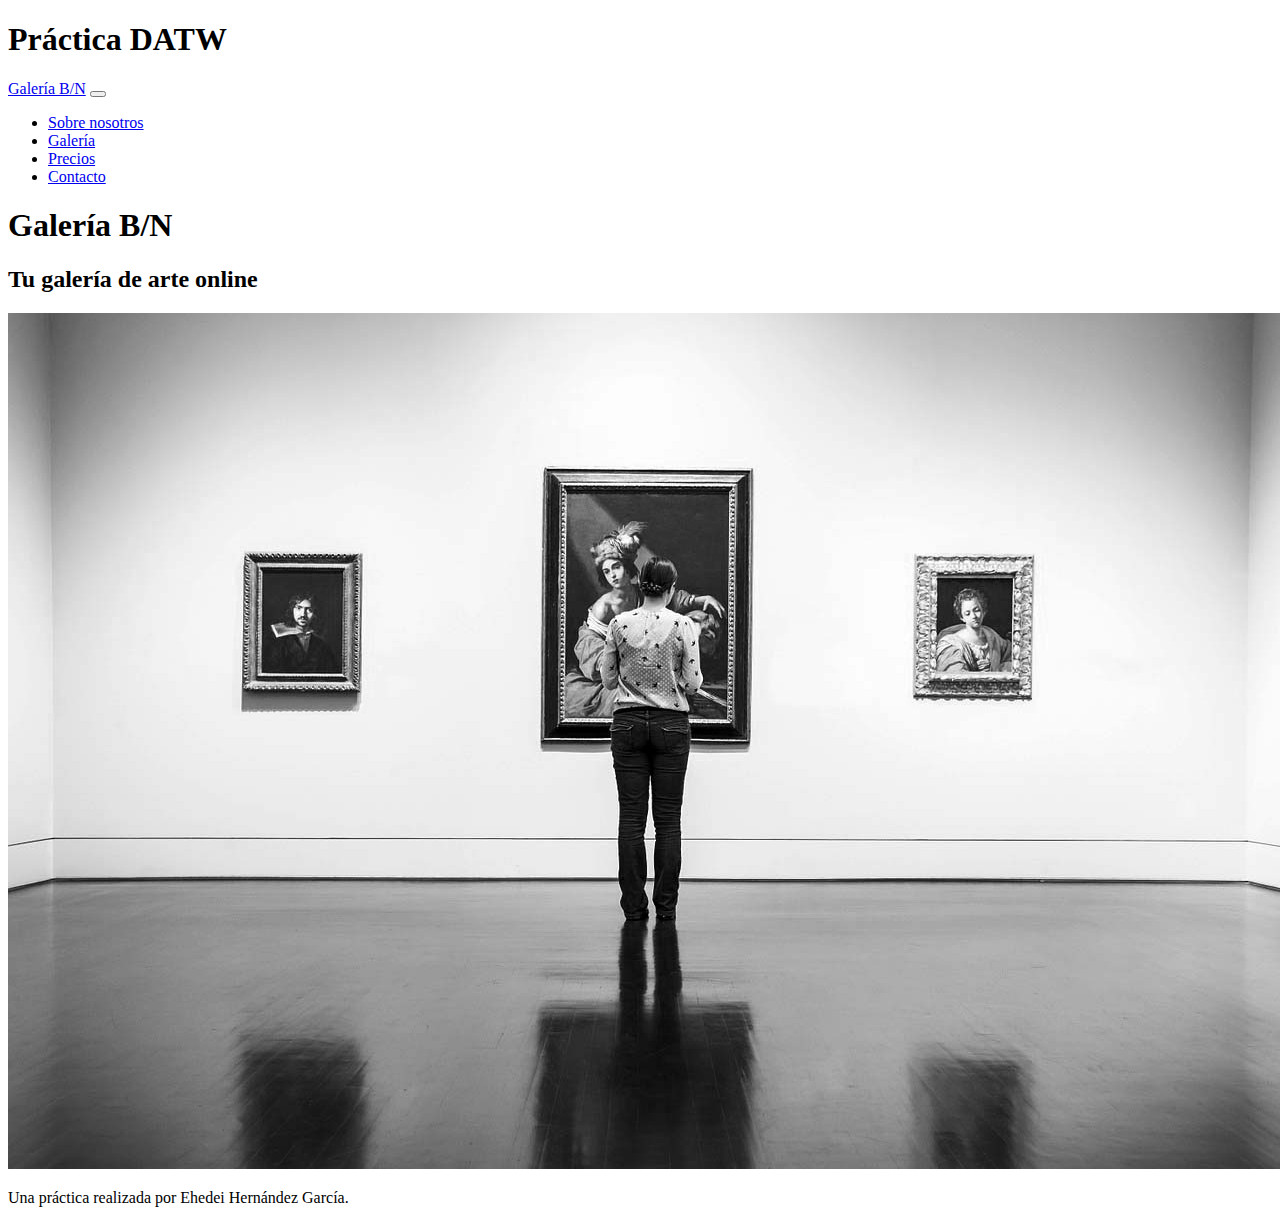
<file: JS/Practica_UF1843 Ehedei/index.html>
<!DOCTYPE html>
<html lang="en">

  <head>
    <meta charset="UTF-8">
    <meta name="author" content="Ehedei Hernández García">
    <meta name="description" content="Prácticas de DATW">
    <meta name="viewport" content="width=device-width, initial-scale=1.0">
    <link rel="shortcut icon" href="icons/favicon.ico">
    <title>Prácticas HTML</title>
    <link rel="stylesheet" href="https://stackpath.bootstrapcdn.com/bootstrap/4.5.0/css/bootstrap.min.css" integrity="sha384-9aIt2nRpC12Uk9gS9baDl411NQApFmC26EwAOH8WgZl5MYYxFfc+NcPb1dKGj7Sk" crossorigin="anonymous">
    <link rel="stylesheet" href="css/style.css">
    
  </head>

  <body>
    <div id="container">
      <header class="p-5 text-center text-white bg-dark">
        <h1>Práctica DATW</h1>
      </header>
      <nav class="navbar navbar-expand-lg navbar-light bg-light">
        <a class="navbar-brand" href="./index.html" aria-label="Ir a la página principal">Galería B/N</a>
        <button class="navbar-toggler" type="button" data-toggle="collapse" data-target="#navbarNav" aria-controls="navbarNav" aria-expanded="false" aria-label="Toggle navigation">
          <span class="navbar-toggler-icon"></span>
        </button>
        <div class="collapse navbar-collapse" id="navbarNav">
          <ul class="navbar-nav">
            <li class="nav-item">
              <a class="nav-link" href="pages/nosotros.html" aria-label="Quienes somos">Sobre nosotros</span></a>
            </li>
            <li class="nav-item">
              <a class="nav-link" href="pages/galeria.html" aria-label="Ir a la galería principal">Galería</span></a>
            </li>
            <li class="nav-item">
              <a class="nav-link" href="pages/precios.html" aria-label="Consultar precios">Precios</a>
            </li>
            <li class="nav-item">
              <a class="nav-link" href="pages/contacto.html" aria-label="Ir al formulario de contacto">Contacto</a>
            </li>
          </ul>
        </div>
      </nav>
      <main>
        <section class="text-center p-4" id="landing">
          <h1 class="mt-5 text-dark">Galería B/N</h1>
          <h2 class="mb-5 text-muted">Tu galería de arte online</h2>
          <div class="row justify-content-center mt-5">
            <div class="col-12 col-sm-10 col-md-8 col-lg-6 col-xl-4 mb-5 p-4" >
              <img class="img-fluid" src="img/gallery.jpg" alt="Imagen de una mujer en una galería de arte en blanco y negro"/>
            </div>
          </div>
        </section>
      </main>
      <footer class="p-3 text-center text-white bg-dark">
        <p>Una práctica realizada por Ehedei Hernández García.</p>
      </footer>
    </div>
    <script src="https://code.jquery.com/jquery-3.3.1.slim.min.js" integrity="sha384-q8i/X+965DzO0rT7abK41JStQIAqVgRVzpbzo5smXKp4YfRvH+8abtTE1Pi6jizo" crossorigin="anonymous"></script>
<script src="https://cdnjs.cloudflare.com/ajax/libs/popper.js/1.14.7/umd/popper.min.js" integrity="sha384-UO2eT0CpHqdSJQ6hJty5KVphtPhzWj9WO1clHTMGa3JDZwrnQq4sF86dIHNDz0W1" crossorigin="anonymous"></script>
<script src="https://stackpath.bootstrapcdn.com/bootstrap/4.3.1/js/bootstrap.min.js" integrity="sha384-JjSmVgyd0p3pXB1rRibZUAYoIIy6OrQ6VrjIEaFf/nJGzIxFDsf4x0xIM+B07jRM" crossorigin="anonymous"></script>
  </body>

</html>
</file>
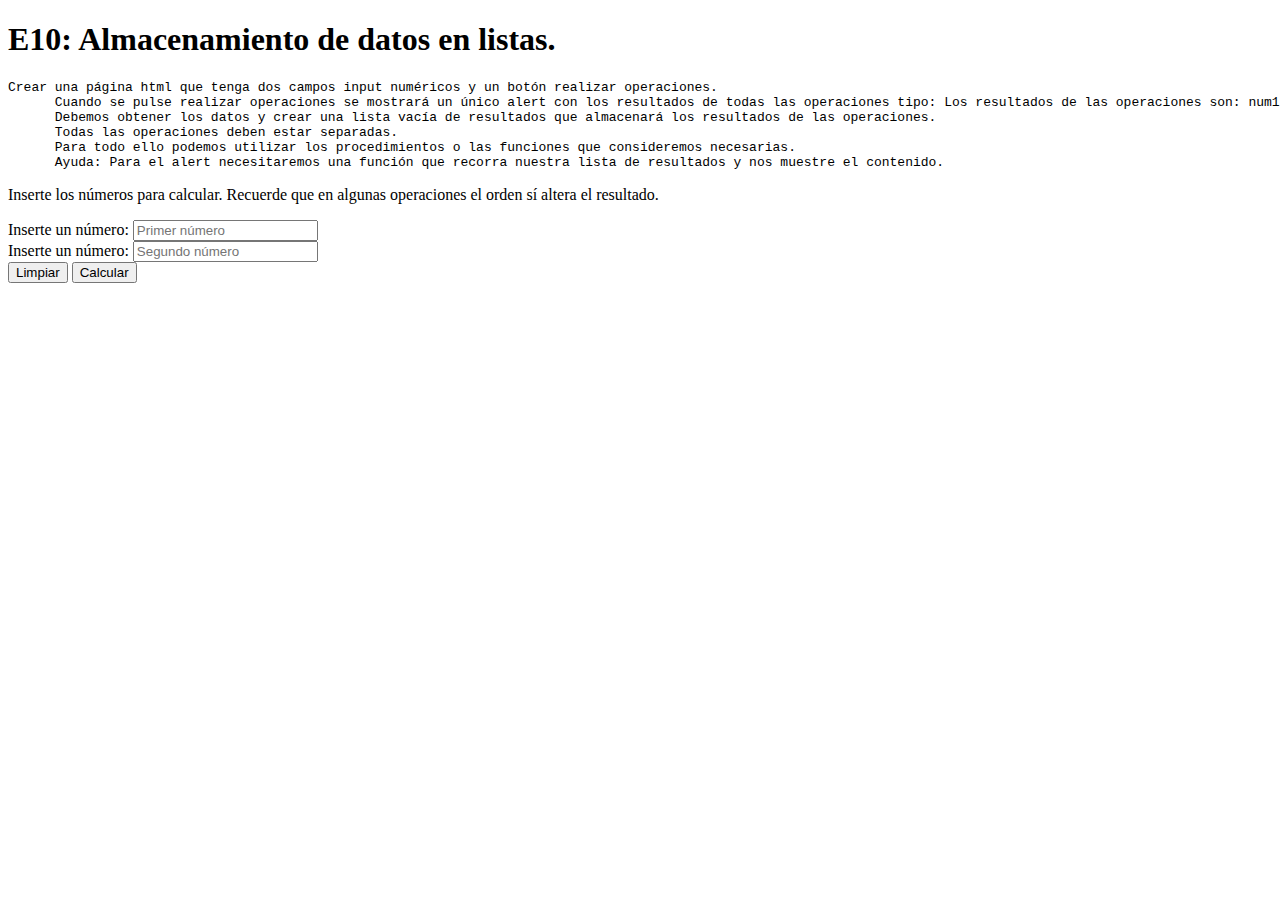
<file: E10Ehedei/E10Ehedei.html>
<!DOCTYPE html>
<html lang="en">

  <head>
    <meta charset="UTF-8">
    <meta name="viewport" content="width=device-width, initial-scale=1.0">
    <meta name="author" content="Ehedei Hernández García">
    <script async src="E10Ehedei.js"></script>
    <title>Prácticas DATW</title>
  </head>

  <body>
    <h1>E10: Almacenamiento de datos en listas.</h1>
    <pre>Crear una página html que tenga dos campos input numéricos y un botón realizar operaciones.
      Cuando se pulse realizar operaciones se mostrará un único alert con los resultados de todas las operaciones tipo: Los resultados de las operaciones son: num1/num2=resultado,num1+num2=resultado...
      Debemos obtener los datos y crear una lista vacía de resultados que almacenará los resultados de las operaciones.
      Todas las operaciones deben estar separadas.
      Para todo ello podemos utilizar los procedimientos o las funciones que consideremos necesarias.
      Ayuda: Para el alert necesitaremos una función que recorra nuestra lista de resultados y nos muestre el contenido.</pre>
    
      <form>
        <p>Inserte los números para calcular. Recuerde que en algunas operaciones el orden sí altera el resultado.</p>
        <div>
          <label for="input-1">Inserte un número: </label>
          <input type="number" name="input-1" id="input-1" step="1" placeholder="Primer número"/>
        </div>
        <div>
          <label for="input-2">Inserte un número: </label>
          <input type="number" name="input-2" id="input-2" step="1" placeholder="Segundo número"/>
        </div>
        <button type="reset" id="reset">Limpiar</button>
        <button id="boton">Calcular</button>
    </form>
    

  </body>

</html>
</file>
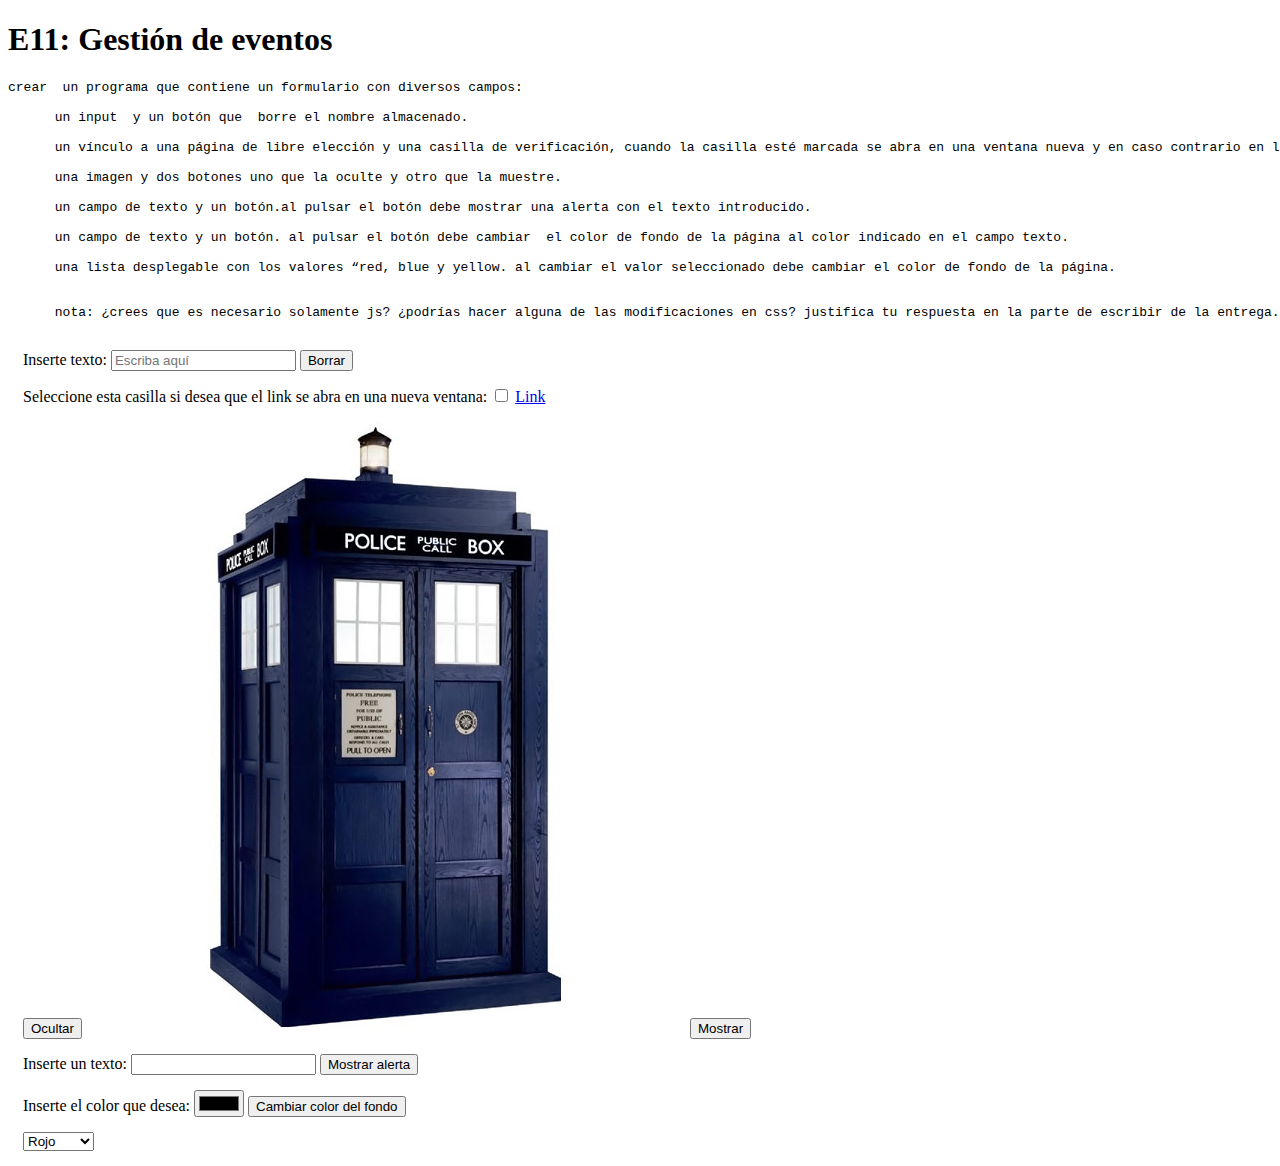
<file: E11Ehedei/E11Ehedei.html>
<!DOCTYPE html>
<html lang="en">

  <head>
    <meta charset="UTF-8">
    <meta name="viewport" content="width=device-width, initial-scale=1.0">
    <meta name="author" content="Ehedei Hernández García">
    <link rel="stylesheet" href="E11Ehedei.css">
    <script async="async" src="E11Ehedei.js"></script>
    <title>Prácticas DATW</title>
  </head>

  <body>
    <h1>E11: Gestión de eventos</h1>
    <pre>crear  un programa que contiene un formulario con diversos campos:

      un input  y un botón que  borre el nombre almacenado.
      
      un vínculo a una página de libre elección y una casilla de verificación, cuando la casilla esté marcada se abra en una ventana nueva y en caso contrario en la misma.
      
      una imagen y dos botones uno que la oculte y otro que la muestre.
      
      un campo de texto y un botón.al pulsar el botón debe mostrar una alerta con el texto introducido.
      
      un campo de texto y un botón. al pulsar el botón debe cambiar  el color de fondo de la página al color indicado en el campo texto.
      
      una lista desplegable con los valores “red, blue y yellow. al cambiar el valor seleccionado debe cambiar el color de fondo de la página.
      
      
      nota: ¿crees que es necesario solamente js? ¿podrías hacer alguna de las modificaciones en css? justifica tu respuesta en la parte de escribir de la entrega. 
      </pre>
    <form>
      <div>
        <label for="input-1">Inserte texto: 
        </label>
        <input type="text" name="input-1" id="input-1" placeholder="Escriba aquí"/>
        <button type="button" id="borrar">Borrar</button>
      </div>
      <div>
        <label for="input-2">Seleccione esta casilla si desea que el link se abra en una nueva ventana:
        </label>
        <input type="checkbox" name="input-2" id="input-2"/>
        <a href="https://www.google.es" id="link" title="Google">Link</a>
      </div>
      <div>
        <button type="button" id="ocultar">Ocultar</button>
        <img src="tardis.jpg" id="imagen" alt="Tardis" title="Tardis"/> 
        <button type="button" id="mostrar">Mostrar</button>
      </div>
      <div>
        <label for="input-3">Inserte un texto:  
        </label>
        <input type="text" name="input-3" id="input-3"/>
        <button type="button" id="mostrarAlerta">Mostrar alerta</button>
      </div>
      <div>
        <label for="input-4">Inserte el color que desea: 
        </label>
        <input type="color" name="input-4" id="input-4"/>
        <button type="button" id="cambiarColor">Cambiar color del fondo</button>
      </div>
      <div>
        <select name="colores" id="colores">
          <option value="red">Rojo</option>
          <option value="blue">Azul</option>
          <option value="yellow">Amarillo</option>
        </select>
      </div>
    </form>

  </body>

</html>
</file>
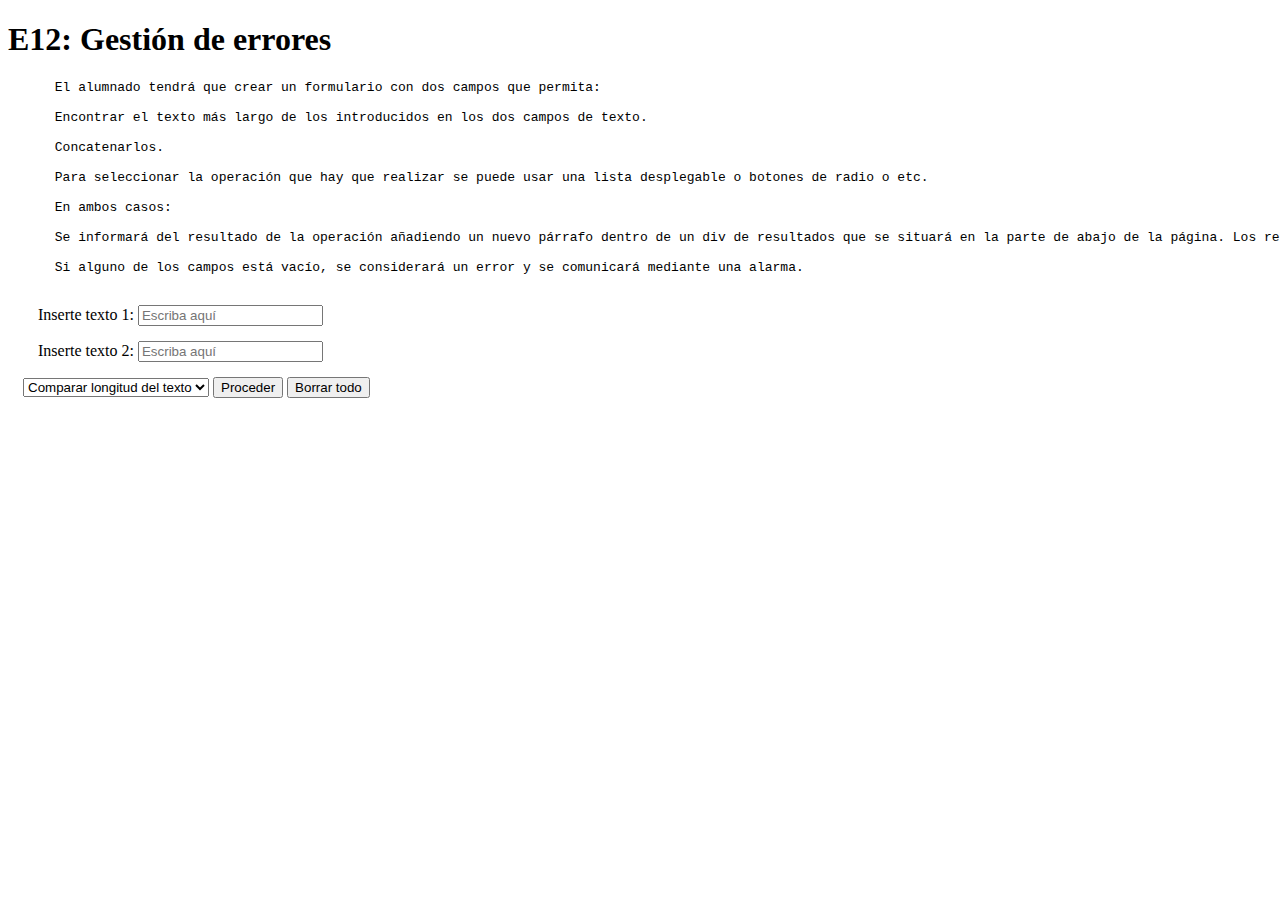
<file: E12Ehedei/E12Ehedei.html>
<!DOCTYPE html>
<html lang="en">

  <head>
    <meta charset="UTF-8">
    <meta name="viewport" content="width=device-width, initial-scale=1.0">
    <meta name="author" content="Ehedei Hernández García">
    <link rel="stylesheet" href="E12Ehedei.css">
    <script async="async" src="E12Ehedei.js"></script>
    <title>Prácticas DATW</title>
  </head>

  <body>
    <h1>E12: Gestión de errores</h1>
    <pre>
      El alumnado tendrá que crear un formulario con dos campos que permita:

      Encontrar el texto más largo de los introducidos en los dos campos de texto.
      
      Concatenarlos.
      
      Para seleccionar la operación que hay que realizar se puede usar una lista desplegable o botones de radio o etc.
      
      En ambos casos:
      
      Se informará del resultado de la operación añadiendo un nuevo párrafo dentro de un div de resultados que se situará en la parte de abajo de la página. Los resultados anteriores no deben borrarse.
      
      Si alguno de los campos está vacío, se considerará un error y se comunicará mediante una alarma.
    </pre>
    <form>
      <div>
        <div>
          <label for="input-1">Inserte texto 1: </label>
          <input type="text" name="input-1" id="input-1" placeholder="Escriba aquí"/>
        </div>
        <div>
          <label for="input-2">Inserte texto 2: </label>
          <input type="text" name="input-2" id="input-2" placeholder="Escriba aquí"/>
        </div>
        <select name="opciones" id="opciones">
          <option value="comparar">Comparar longitud del texto</option>
          <option value="concatenar">Concatenar los textos</option>
        </select>
        <button id="boton" type="button">Proceder</button>
        <button id="borrar" type="button">Borrar todo</button>
      </div>

    </form>
    <div id="container"></div>

  </body>

</html>
</file>
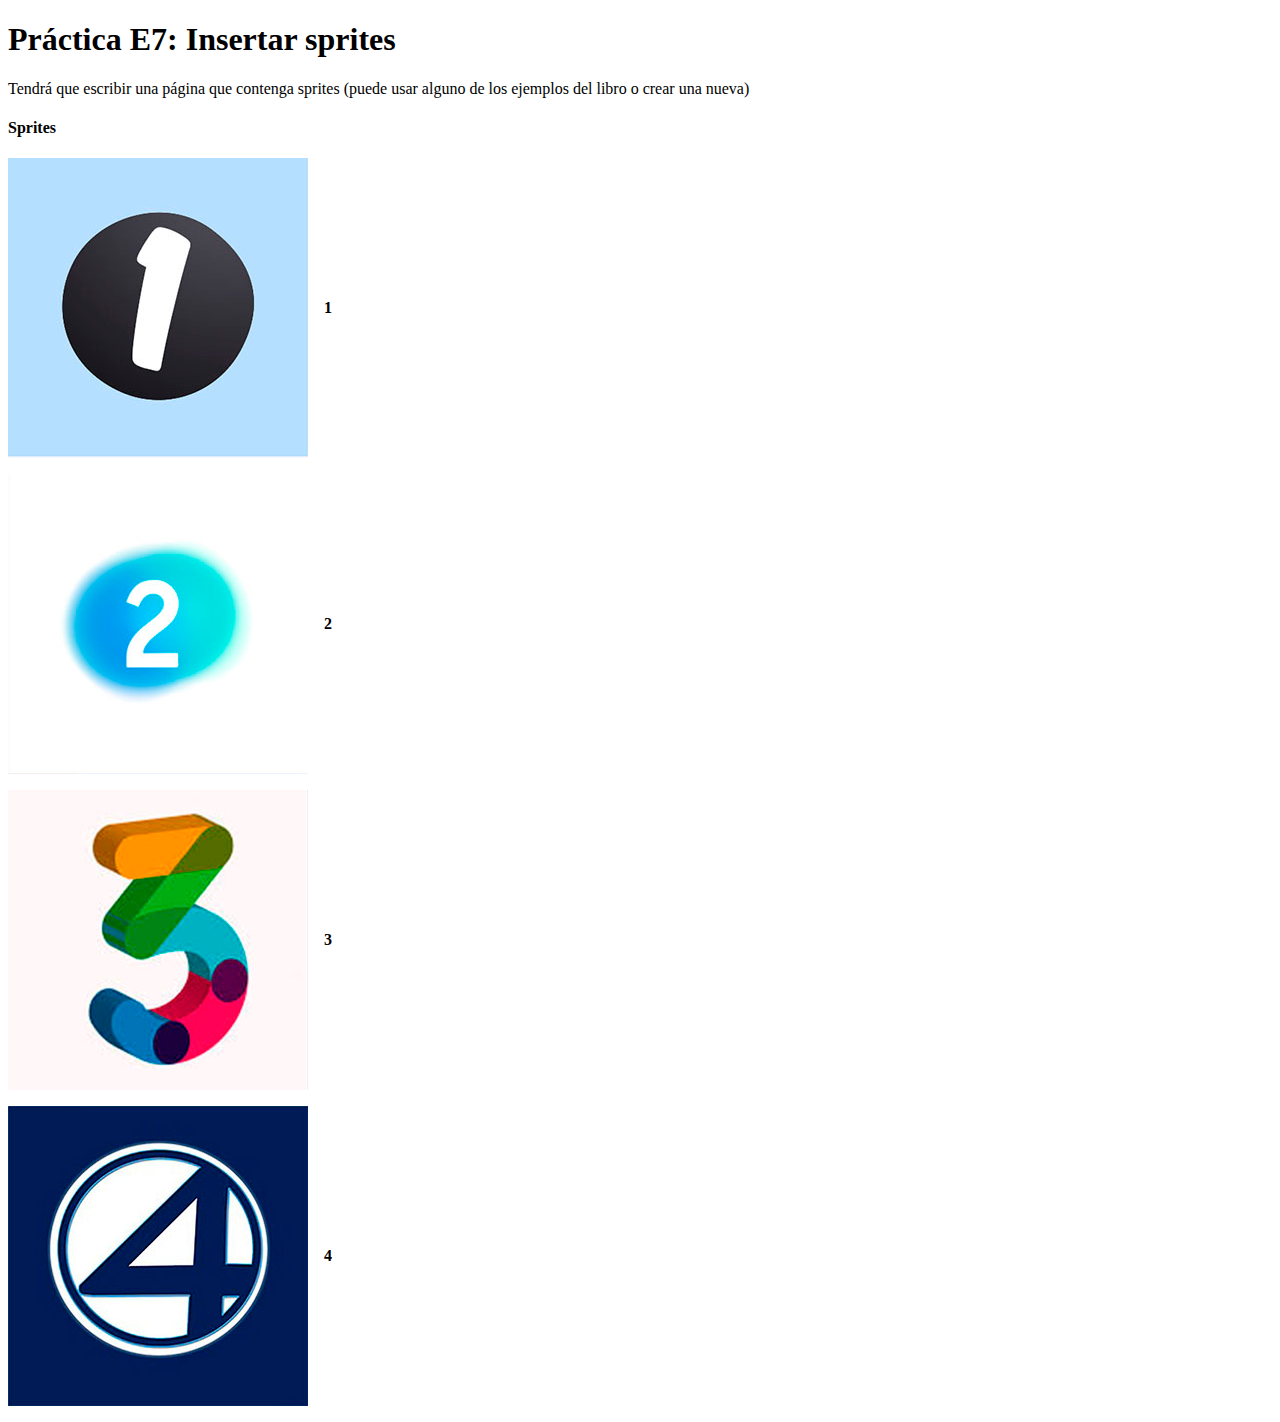
<file: E7Ehedei/E7Ehedei.html>
<!DOCTYPE html>
<html lang="es">
<head>
    <meta charset="UTF-8">
    <meta name="viewport" content="width=device-width, initial-scale=1.0">
    <link rel="stylesheet" href="E7Ehedei.css">
    <title>Prácticas EDTW</title>
</head>
<body>
    <main>
        <h1>Práctica E7: Insertar sprites</h1>
        <p>Tendrá que escribir una página que contenga sprites (puede usar alguno de los ejemplos del libro o crear una nueva)</p>
        <article>
            <h4>Sprites</h4>
            <div class="contenedor">
                <div class="foto uno"></div><p class="numeros">1</p>
            </div>
            <div class="contenedor">
                <div class="foto dos"></div><p class="numeros">2</p>
            </div>
            <div class="contenedor">
                <div class="foto tres"></div><p class="numeros">3</p>
            </div>
            <div class="contenedor">
                <div class="foto cuatro"></div><p class="numeros">4</p>
            </div>
        </article>
    </main>
</body>
</html>
</file>
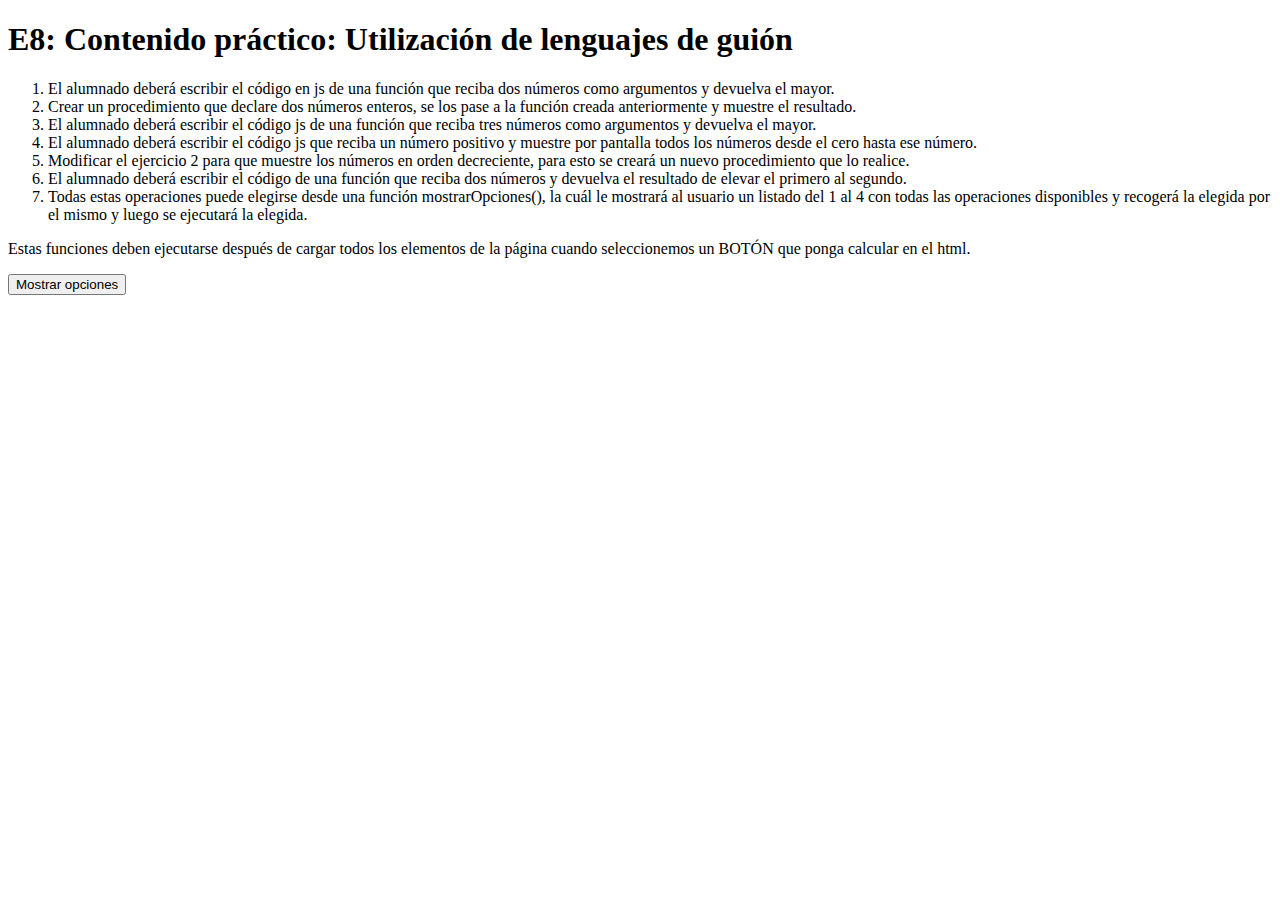
<file: E8Ehedei/E8Ehedei.html>
<!DOCTYPE html>
<html lang="en">
<head>
    <meta charset="UTF-8">
    <meta name="viewport" content="width=device-width, initial-scale=1.0">
    <meta name="author" content="Ehedei Hernández García">
    <script src="E8Ehedei.js"></script>
    <title>Prácticas DATW</title>
</head>
<body>
    <h1>E8: Contenido práctico: Utilización de lenguajes de guión</h1>
        <ol>
            <li>El alumnado deberá escribir el código en js  de una función que reciba dos números como argumentos y devuelva el mayor.</li>

            <li>Crear un procedimiento que declare dos números enteros, se los pase a la función creada anteriormente y muestre el resultado.</li>

            <li>El alumnado deberá escribir el código js de una función que reciba tres números como argumentos y devuelva el mayor.</li>
            
            <li>El alumnado deberá escribir el código js que reciba un número positivo y muestre por pantalla todos los números desde el cero hasta ese número.</li>
            
            <li>Modificar el ejercicio 2 para que muestre los números en orden decreciente, para esto se creará un nuevo procedimiento que lo realice.</li>

            <li>El alumnado deberá escribir el código de una función que reciba dos números y devuelva el resultado de elevar el primero al segundo.</li>

            <li>Todas estas operaciones puede elegirse desde una función mostrarOpciones(), la cuál le mostrará al usuario un listado del 1 al 4 con todas las operaciones disponibles y recogerá la elegida por el mismo y luego se ejecutará la elegida.</li>
        </ol>
        <p>Estas funciones deben ejecutarse después de cargar todos los elementos de la página cuando seleccionemos un BOTÓN que ponga calcular en el html.</p>

        <button id="boton">Mostrar opciones</button>

</body>
</html>
</file>
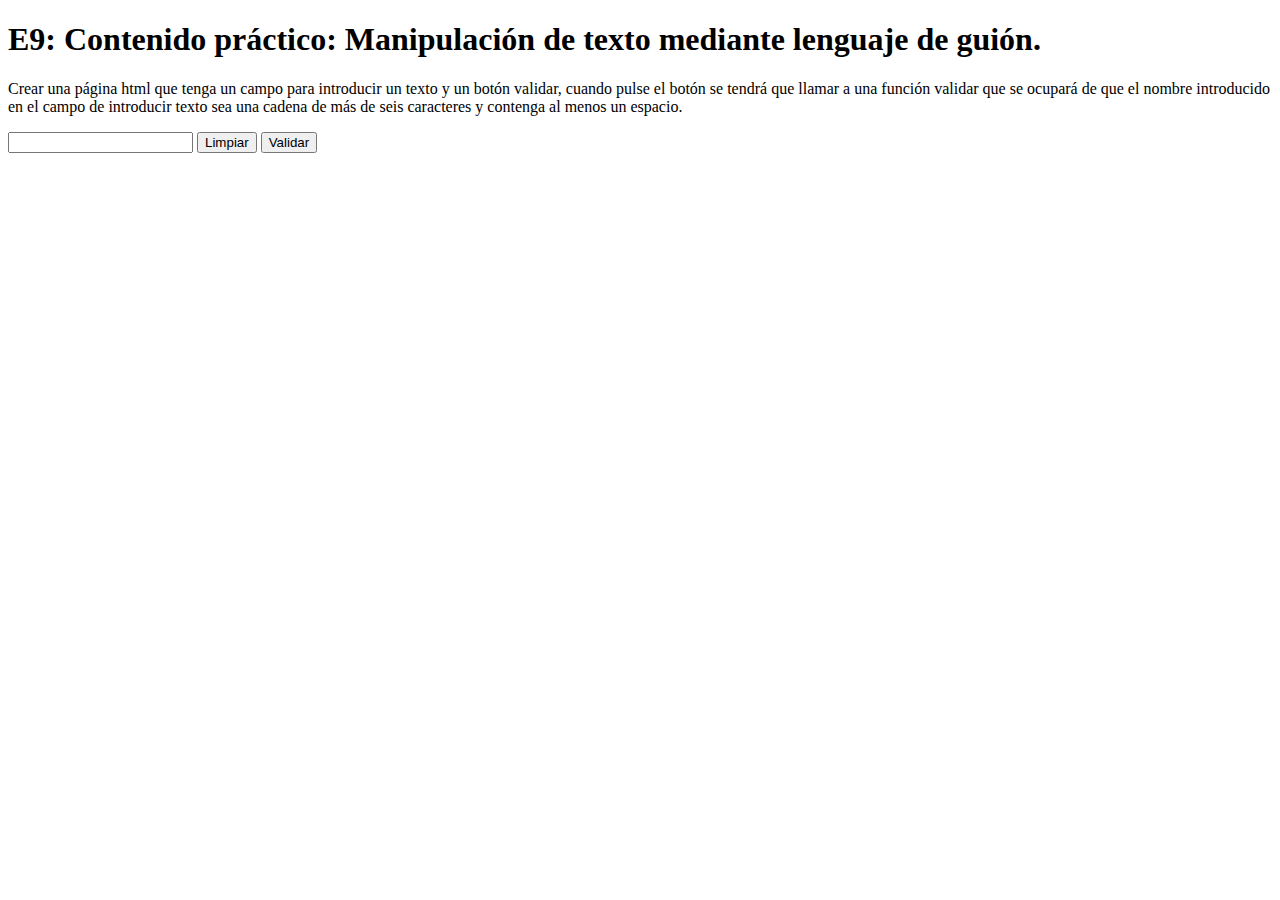
<file: E9Ehedei/E9Ehedei.html>
<!DOCTYPE html>
<html lang="en">

  <head>
    <meta charset="UTF-8">
    <meta name="viewport" content="width=device-width, initial-scale=1.0">
    <meta name="author" content="Ehedei Hernández García">
    <script async src="E9Ehedei.js"></script>
    <title>Prácticas DATW</title>
  </head>

  <body>
    <h1>E9: Contenido práctico: Manipulación de texto mediante lenguaje de guión.</h1>
    <p>Crear una página html que tenga un campo para introducir un texto y un botón validar, cuando pulse el botón se tendrá que llamar a una función validar que se ocupará de que el nombre introducido en el campo de introducir texto sea una cadena de más de seis caracteres y contenga al menos un espacio.</p>
    <form>
        <input type="text" name="input" id="input"/>
        <button type="reset" id="reset">Limpiar</button>
        <button id="boton">Validar</button>
    </form>
    

  </body>

</html>
</file>
<file: JS/Practica_UF1843 Ehedei/css/style.css>
.photo-container {
    box-sizing: border-box;
    border-radius: 1.3rem;
    -webkit-box-shadow: 8px 8px 13px 0px rgba(0,0,0,0.53);
    -moz-box-shadow: 8px 8px 13px 0px rgba(0,0,0,0.53);
    box-shadow: 8px 8px 13px 0px rgba(0,0,0,0.53);
}
</file>
<file: E11Ehedei/E11Ehedei.css>
div {
    margin: 15px;
}
</file>
<file: E12Ehedei/E12Ehedei.css>
div {
    margin: 15px;
}
</file>
<file: E7Ehedei/E7Ehedei.css>
.foto {
    width: 300px;
    height: 300px;
    background-image: url("E7Ehedei.jpg");
}

.contenedor {
    display: flex;
    align-items: center;
    margin-bottom: 1rem;
}

.numeros {
    margin-left: 1rem;
    font-weight: bold;
}



.uno {
    background-position: 0px 0px;
}

.dos {
    background-position: 300px 0px;
}

.tres {
    background-position: 0px 300px;
}

.cuatro {
    background-position: 300px 300px;
}
</file>
